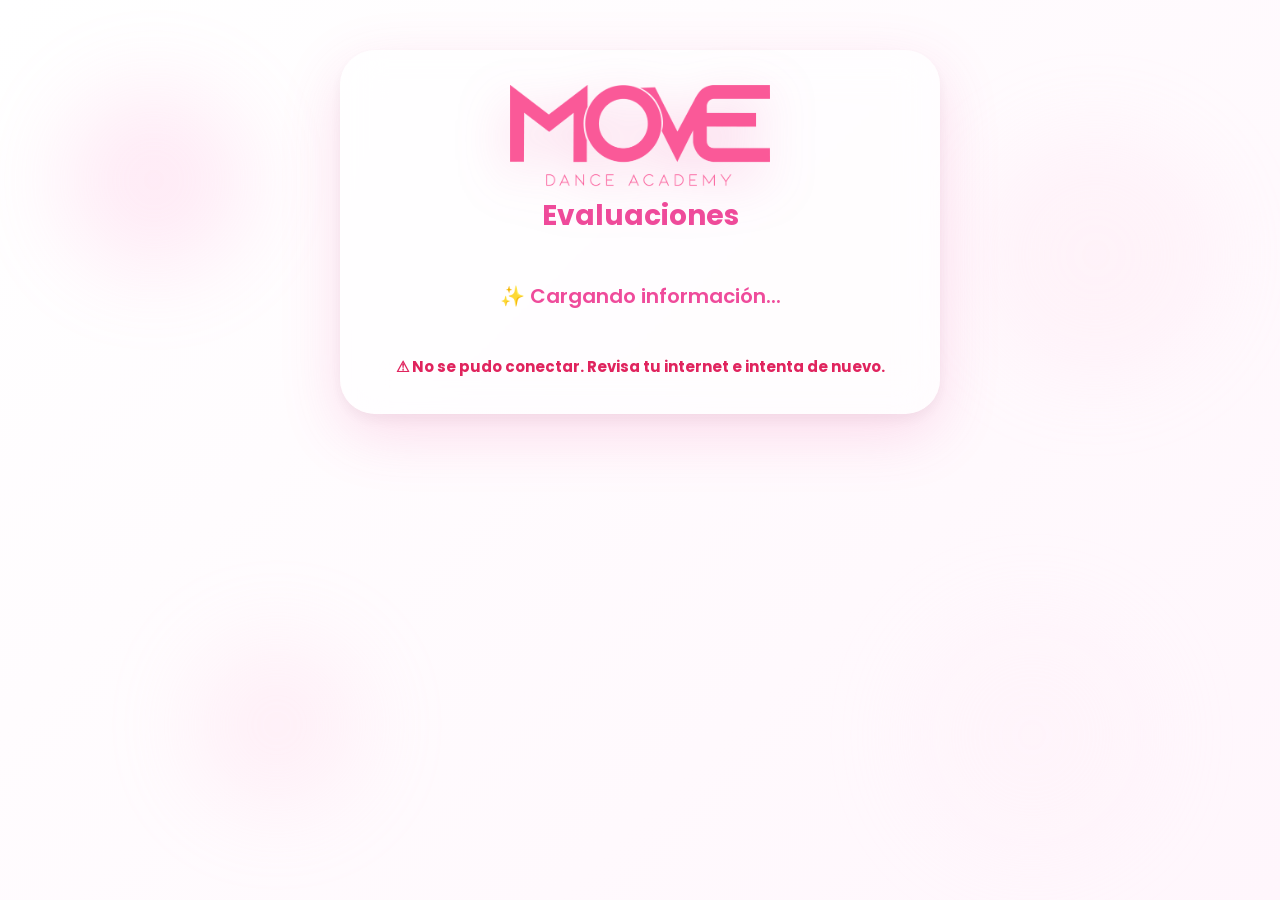
<file: index.html>
<!DOCTYPE html>
<html lang="es">
<head>
<meta charset="UTF-8" />
<meta name="viewport" content="width=device-width, initial-scale=1.0, maximum-scale=1.0, user-scalable=no" />
<title>MOVE Dance Academy - Evaluaciones</title>
<link rel="preconnect" href="https://fonts.googleapis.com">
<link href="https://fonts.googleapis.com/css2?family=Poppins:wght@400;600;700;800&display=swap" rel="stylesheet">
<link rel="stylesheet" href="evaluaciones.css" />
</head>
<body>

<div id="particles"></div>
<div class="floating floating1"></div>
<div class="floating floating2"></div>
<div class="floating floating3"></div>
<div class="floating floating4"></div>

<div class="container">

  <img src="logo.png" alt="MOVE Dance Academy" class="logo" />
  <div class="title">Evaluaciones</div>

  <!-- ============ PANTALLA 0: CARGANDO ============ -->
  <section id="pantallaCargando" class="pantalla">
    <p class="loading-text">✨ Cargando información...</p>
  </section>

  <!-- ============ PANTALLA 1: MAESTRA ============ -->
  <section id="pantallaMaestra" class="pantalla" hidden>
    <p class="subtitulo">👩‍🏫 ¿Quién va a calificar hoy?</p>
    <div id="listaMaestras" class="lista-botones"></div>
  </section>

  <!-- ============ PANTALLA 2: CLASE / PERIODO ============ -->
  <section id="pantallaClase" class="pantalla" hidden>
    <p class="saludo-maestra" id="saludoMaestra"></p>
    <p class="subtitulo">🩰 ¿Qué clase vas a evaluar?</p>

    <label class="campo-label">Clase / Grupo</label>
    <select id="selectClase" class="select-move"></select>

    <label class="campo-label">Periodo</label>
    <select id="selectPeriodo" class="select-move"></select>

    <label class="campo-label">Tipo de evaluación</label>
    <select id="selectTipo" class="select-move">
      <option value="TRIMESTRAL">Trimestral</option>
      <option value="SEMESTRAL">Semestral</option>
    </select>

    <label class="campo-label">Año</label>
    <input type="number" id="inputAnio" class="select-move" />

    <button class="btn-grande btn-siguiente" id="btnIrAlumnas">Siguiente →</button>
  </section>

  <!-- ============ PANTALLA 3: SELECCIONAR ALUMNAS (multi) ============ -->
  <section id="pantallaAlumnas" class="pantalla" hidden>
    <p class="subtitulo">🔎 Busca y selecciona a las alumnas que vas a calificar ahora</p>
    <input type="text" id="buscarAlumna" class="buscador" placeholder="Escribe un nombre..." />
    <div id="listaAlumnas" class="lista-checks"></div>
    <p class="contador-seleccion" id="contadorSeleccion">0 seleccionadas</p>
    <button class="btn-grande btn-siguiente" id="btnEmpezarEvaluacion" disabled>Empezar a calificar →</button>
  </section>

  <!-- ============ PANTALLA 4: EVALUANDO (una categoría a la vez, todas las alumnas juntas) ============ -->
  <section id="pantallaEvaluando" class="pantalla" hidden>
    <p class="progreso-cola" id="progresoCola"></p>
    <p class="grupo-titulo" id="tituloPunto"></p>

    <div class="barra-progreso"><div class="barra-progreso-fill" id="barraFill"></div></div>

    <div id="filasAlumnas" class="filas-alumnas"></div>

    <div class="nav-botones">
      <button class="btn-secundario" id="btnAtrasGrupo">← Atrás</button>
      <button class="btn-grande btn-siguiente" id="btnSiguienteGrupo">Siguiente →</button>
    </div>
  </section>

  <!-- ============ PANTALLA 5: LISTO ============ -->
  <section id="pantallaListo" class="pantalla" hidden>
    <p class="student-real-name">✅ ¡Listo!</p>
    <p class="message" id="mensajeFinal"></p>
    <button class="btn-grande btn-siguiente" id="btnNuevaTanda">Evaluar a otras alumnas</button>
  </section>

  <p class="mensaje-error" id="mensajeError"></p>

</div>

<script src="evaluaciones.js"></script>
</body>
</html>
</file>
<file: evaluaciones.css>
/* ===================================================
   MOVE EVALUACIONES
   Mismo lenguaje visual que MOVE ACCESS (biometrico.css)
=================================================== */

*{
margin:0;
padding:0;
box-sizing:border-box;
font-family:"Poppins",sans-serif;
}

html{
width:100%;
min-height:100%;
}

body{
width:100%;
min-height:100dvh;
overflow-y:auto;
overflow-x:hidden;
display:flex;
justify-content:center;
align-items:flex-start;
padding:30px 20px;
background:linear-gradient(-45deg,#ffffff,#fff4fb,#ffe9f5,#fff6fc,#ffffff);
background-size:400% 400%;
animation:gradientMove 18s ease infinite;
}

@keyframes gradientMove{
0%{background-position:0% 50%;}
50%{background-position:100% 50%;}
100%{background-position:0% 50%;}
}

/*=====================================
BURBUJAS
=====================================*/

.floating{
position:fixed;
border-radius:50%;
filter:blur(45px);
opacity:.20;
animation:float 12s infinite ease-in-out;
pointer-events:none;
}

.floating1{ width:180px; height:180px; background:#ff9ed2; left:5%; top:10%; }
.floating2{ width:240px; height:240px; background:#ffd8ea; right:5%; top:15%; animation-delay:2s; }
.floating3{ width:170px; height:170px; background:#ffc6df; left:15%; bottom:10%; animation-delay:4s; }
.floating4{ width:240px; height:240px; background:#ffeaf6; right:10%; bottom:5%; animation-delay:1s; }

@keyframes float{
50%{ transform:translateY(-25px) translateX(15px); }
}

/*=====================================
CONTENEDOR
=====================================*/

.container{
width:92%;
max-width:560px;
margin:20px auto;
padding:clamp(20px,6vw,35px);
border-radius:clamp(20px,5vw,35px);
background:rgba(255,255,255,.55);
backdrop-filter:blur(20px);
-webkit-backdrop-filter:blur(20px);
box-shadow:0 20px 60px rgba(239,75,155,.18),0 6px 15px rgba(0,0,0,.05);
text-align:center;
position:relative;
z-index:20;
}

.logo{
width:80%;
max-width:260px;
margin:auto;
display:block;
margin-bottom:6px;
animation:logoFloat 5s ease-in-out infinite;
filter:drop-shadow(0 15px 25px rgba(239,75,155,.25));
}

@keyframes logoFloat{
50%{ transform:translateY(-8px); }
}

.title{
font-size:clamp(20px,5vw,28px);
font-weight:700;
color:#ef4b9b;
margin-top:6px;
margin-bottom:14px;
}

/*=====================================
PANTALLAS / TEXTOS GENERALES
=====================================*/

.pantalla{
animation:fadeIn .35s ease;
}

@keyframes fadeIn{
from{ opacity:0; transform:translateY(10px); }
to{ opacity:1; transform:translateY(0); }
}

.loading-text{
font-size:clamp(16px,4.5vw,20px);
color:#ef4b9b;
font-weight:600;
padding:30px 0;
}

.subtitulo{
font-size:clamp(15px,4vw,19px);
font-weight:700;
color:#777;
margin-bottom:14px;
}

.saludo-maestra{
font-size:clamp(16px,4.5vw,20px);
font-weight:700;
color:#ef4b9b;
margin-bottom:6px;
}

.student-real-name{
font-size:clamp(24px,7vw,32px);
font-weight:800;
color:#ef4b9b;
margin-bottom:8px;
}

.message{
font-size:clamp(15px,4vw,18px);
color:#666;
font-weight:600;
margin-bottom:18px;
}

.mensaje-error{
min-height:24px;
color:#e0245e;
font-weight:700;
font-size:clamp(13px,3.5vw,15px);
margin-top:14px;
}

/*=====================================
LISTA DE MAESTRAS (botones grandes)
=====================================*/

.lista-botones{
display:flex;
flex-direction:column;
gap:12px;
max-height:50vh;
overflow-y:auto;
padding:4px;
}

.lista-botones button{
border:none;
border-radius:18px;
padding:clamp(14px,4vw,18px);
font-size:clamp(16px,4.5vw,19px);
font-weight:700;
color:white;
background:linear-gradient(180deg,#ff72b7,#ef4b9b);
box-shadow:0 8px 20px rgba(239,75,155,.30);
cursor:pointer;
transition:.18s;
}

.lista-botones button:active{ transform:scale(.97); }

/*=====================================
FORMULARIOS (select / input / textarea)
=====================================*/

.campo-label{
display:block;
text-align:left;
font-size:clamp(13px,3.5vw,15px);
font-weight:700;
color:#ef4b9b;
margin:14px 0 6px 2px;
}

.select-move,
.buscador,
.textarea-move{
width:100%;
border:2px solid #ffd8ea;
border-radius:14px;
padding:clamp(10px,3vw,14px);
font-size:clamp(14px,4vw,16px);
font-family:inherit;
color:#555;
background:white;
outline:none;
transition:.18s;
}

.select-move:focus,
.buscador:focus,
.textarea-move:focus{
border-color:#ef4b9b;
box-shadow:0 0 0 3px rgba(239,75,155,.15);
}

.textarea-move{
resize:vertical;
text-align:left;
margin-bottom:4px;
}

/*=====================================
BOTONES GRANDES
=====================================*/

.btn-grande{
width:100%;
border:none;
border-radius:18px;
padding:clamp(14px,4.5vw,18px);
font-size:clamp(16px,4.5vw,19px);
font-weight:700;
color:white;
cursor:pointer;
transition:.18s;
margin-top:20px;
}

.btn-siguiente{
background:linear-gradient(180deg,#ff72b7,#ef4b9b);
box-shadow:0 8px 20px rgba(239,75,155,.30);
}

.btn-siguiente:disabled{
opacity:.45;
cursor:not-allowed;
box-shadow:none;
}

.btn-grande:active:not(:disabled){ transform:scale(.97); }

.btn-secundario{
border:2px solid #ef4b9b;
background:white;
color:#ef4b9b;
border-radius:18px;
padding:clamp(14px,4.5vw,18px);
font-size:clamp(15px,4.2vw,18px);
font-weight:700;
cursor:pointer;
flex:1;
transition:.18s;
}

.btn-secundario:active{ transform:scale(.97); }

.nav-botones{
display:flex;
gap:12px;
margin-top:20px;
}

.nav-botones .btn-siguiente{
flex:1.4;
margin-top:0;
}

/*=====================================
BUSCADOR + CHECKLIST DE ALUMNAS
=====================================*/

.buscador{
margin-bottom:12px;
}

.lista-checks{
display:flex;
flex-direction:column;
gap:8px;
max-height:38vh;
overflow-y:auto;
padding:4px;
text-align:left;
}

.item-alumna{
display:flex;
align-items:center;
gap:10px;
border:2px solid #ffe3f0;
border-radius:14px;
padding:10px 14px;
cursor:pointer;
transition:.15s;
font-size:clamp(14px,4vw,16px);
color:#555;
font-weight:600;
}

.item-alumna.seleccionada{
border-color:#ef4b9b;
background:rgba(239,75,155,.08);
color:#ef4b9b;
}

.item-alumna input{
width:20px;
height:20px;
accent-color:#ef4b9b;
flex-shrink:0;
}

.contador-seleccion{
margin-top:12px;
font-weight:700;
color:#ef4b9b;
font-size:clamp(13px,3.5vw,15px);
}

/*=====================================
DOTS DE PROGRESO (grupos de categorías)
=====================================*/

.dots{
display:flex;
justify-content:center;
gap:clamp(8px,3vw,14px);
margin:clamp(14px,4vw,22px) 0;
}

.dots span{
width:clamp(12px,4vw,16px);
height:clamp(12px,4vw,16px);
border-radius:50%;
border:2px solid #ef4b9b;
transition:.25s;
}

.dots span.fill{
background:#ef4b9b;
box-shadow:0 0 12px rgba(239,75,155,.55);
}

.progreso-cola{
font-size:clamp(13px,3.5vw,15px);
font-weight:700;
color:#999;
margin-bottom:4px;
}

/*=====================================
CATEGORÍAS / ESTRELLAS
=====================================*/

.grupo-titulo{
font-size:clamp(16px,4.5vw,19px);
font-weight:800;
color:#ef4b9b;
margin-bottom:14px;
}

.categoria-fila{
display:flex;
justify-content:space-between;
align-items:center;
gap:10px;
padding:10px 4px;
border-bottom:1px solid #ffe9f5;
text-align:left;
}

.categoria-nombre{
font-size:clamp(13.5px,3.8vw,15.5px);
font-weight:600;
color:#555;
flex:1;
}

.estrellas{
display:flex;
gap:4px;
flex-shrink:0;
}

.estrella{
font-size:clamp(22px,6vw,28px);
cursor:pointer;
color:#ffd8ea;
transition:.12s;
user-select:none;
}

.estrella.activa{
color:#ef4b9b;
transform:scale(1.05);
}

/*=====================================
BARRA DE PROGRESO (por punto de evaluación)
=====================================*/

.barra-progreso{
width:100%;
height:8px;
border-radius:99px;
background:#ffe3f0;
overflow:hidden;
margin-bottom:16px;
}

.barra-progreso-fill{
height:100%;
background:linear-gradient(90deg,#ff72b7,#ef4b9b);
border-radius:99px;
transition:width .25s ease;
}

/*=====================================
FILAS DE ALUMNAS POR PUNTO DE EVALUACIÓN
(una categoría o comentario a la vez, todas
las alumnas seleccionadas visibles juntas)
=====================================*/

.filas-alumnas{
display:flex;
flex-direction:column;
gap:6px;
max-height:52vh;
overflow-y:auto;
padding:4px;
text-align:left;
}

.fila-alumna-punto{
display:flex;
justify-content:space-between;
align-items:center;
gap:10px;
padding:10px 12px;
border-bottom:1px solid #ffe9f5;
}

.fila-alumna-nombre{
font-size:clamp(13.5px,3.8vw,15.5px);
font-weight:600;
color:#555;
flex:1;
}

.input-texto-fila{
flex:1.4;
border:2px solid #ffd8ea;
border-radius:12px;
padding:8px 10px;
font-size:clamp(13px,3.6vw,15px);
font-family:inherit;
color:#555;
outline:none;
transition:.18s;
}

.input-texto-fila:focus{
border-color:#ef4b9b;
box-shadow:0 0 0 3px rgba(239,75,155,.15);
}

/*=====================================
RESPONSIVE
=====================================*/

@media(max-width:360px){
.container{ width:96%; margin:10px auto; }
}

@media(max-height:640px){
.container{ margin:8px auto; padding:clamp(14px,4vw,22px); }
.logo{ max-width:150px; }
}

@media(min-width:900px){
.container{ max-width:600px; }
}
</file>
